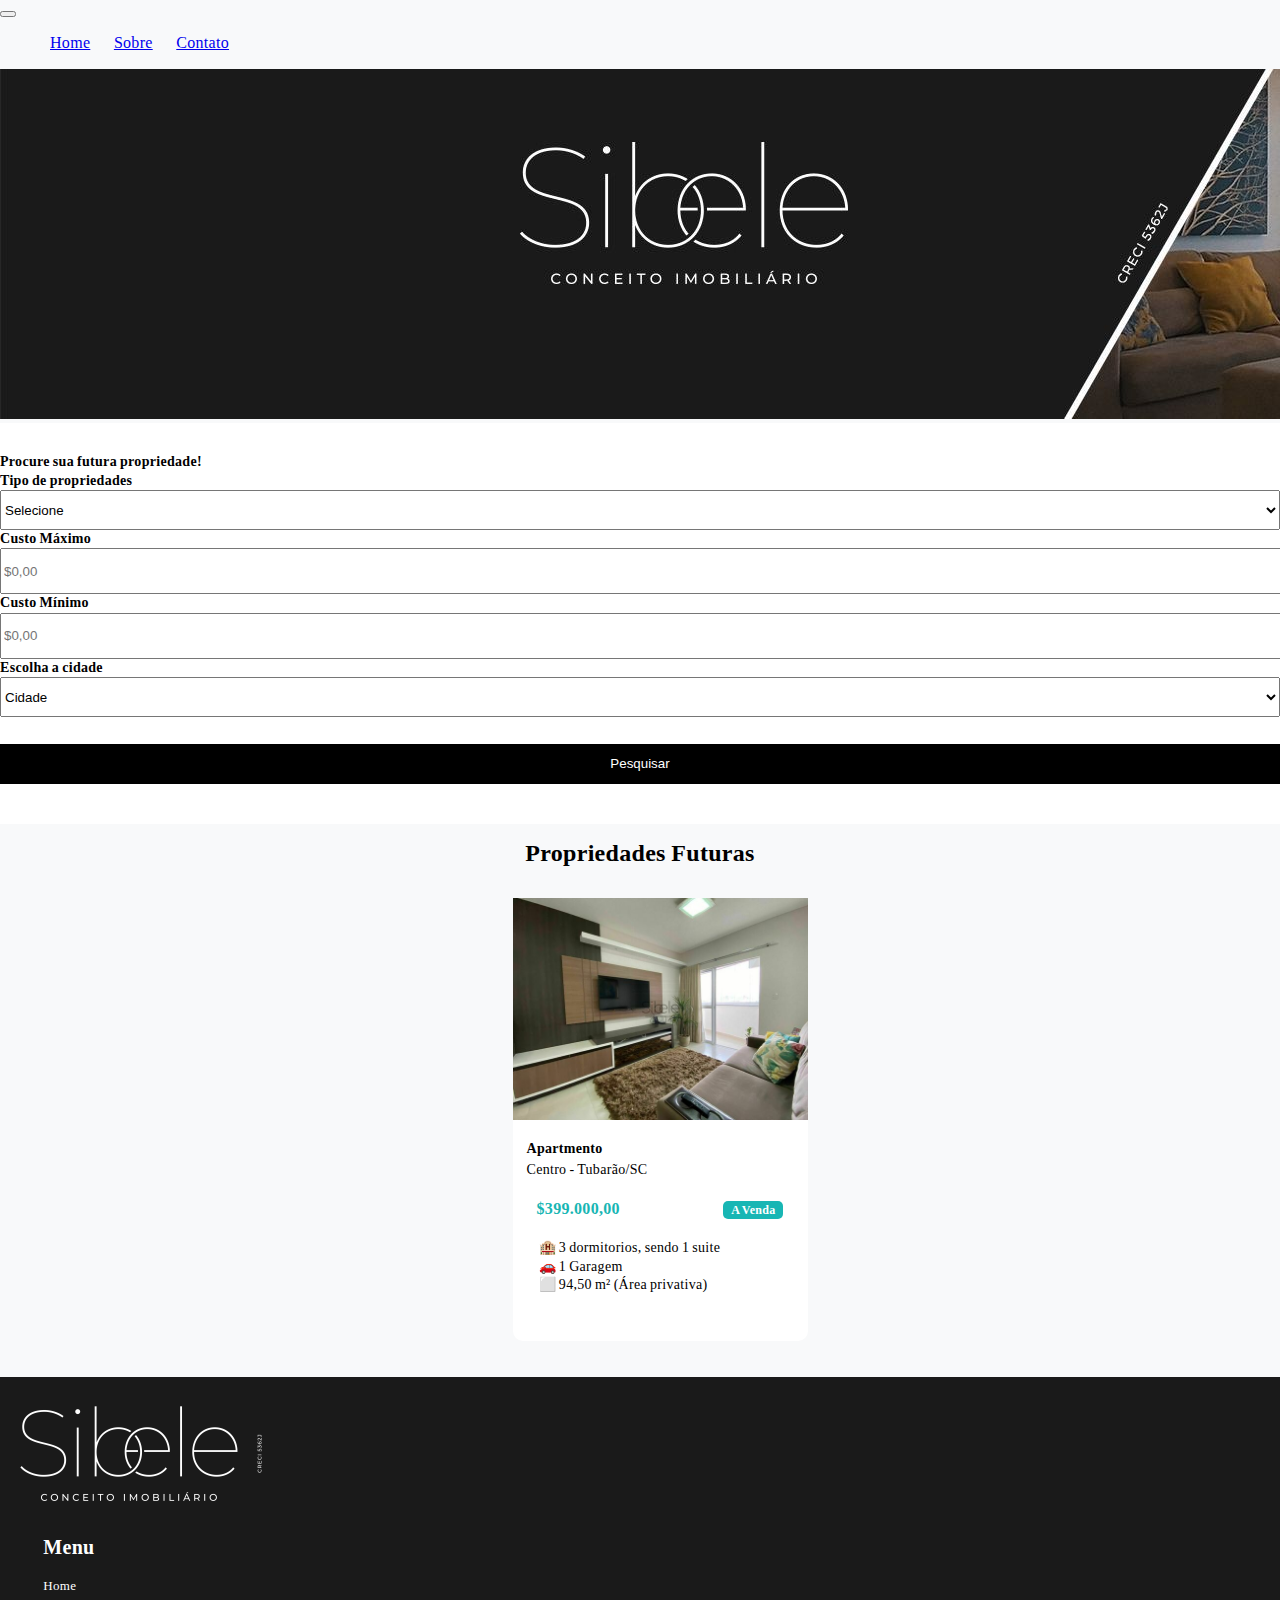
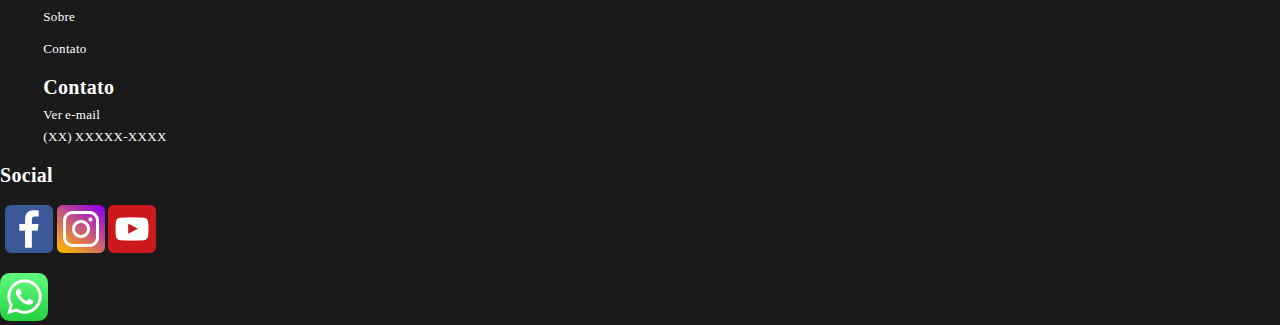
<file: plus imobiliaria/index.html>
<!DOCTYPE html>
<html lang="pt-BR">
    <head>
        <meta charset="UTF-8">
        <meta http-equiv="X-UA-Compatible" content="IE=edge">
        <meta name="viewport" content="width=device-width, initial-scale=1.0">
        <title>Plus Imovel</title>        
        <link href="doccss.css" rel="stylesheet">
		<script src="https://cdn.jsdelivr.net/npm/bootstrap@5.1.3/dist/js/bootstrap.bundle.min.js" integrity="sha384-ka7Sk0Gln4gmtz2MlQnikT1wXgYsOg+OMhuP+IlRH9sENBO0LRn5q+8nbTov4+1p" crossorigin="anonymous"></script>
		<link href="https://cdn.jsdelivr.net/npm/bootstrap@5.1.3/dist/css/bootstrap.min.css" rel="stylesheet" integrity="sha384-1BmE4kWBq78iYhFldvKuhfTAU6auU8tT94WrHftjDbrCEXSU1oBoqyl2QvZ6jIW3" crossorigin="anonymous">
    </head>
    <body class="body">
        <header> <!--Menu-->
            <nav class="navbar navbar-expand-lg navbar-light bg-light">
                <div class="container-fluid">
                    <a class="navbar-brand" href="#"></a>
                    <button class="navbar-toggler" type="button" data-bs-toggle="collapse" data-bs-target="#navbarNav" aria-controls="navbarNav" aria-expanded="false" aria-label="Toggle navigation">
                        <span class="navbar-toggler-icon"></span>
                    </button>
                    <div class="collapse navbar-collapse justify-content-center" id="navbarNav">
                        <ul class="navbar-nav">
                            <li class="nav-item"><a class="nav-link" href="index.html">Home</a></li>
                            <li class="nav-item"><a class="nav-link" href="about.html">Sobre</a></li>
                            <li class="nav-item"><a class="nav-link" href="contact.html">Contato</a></li>
                        </ul>
                    </div>
                </div>
            </nav>
        </header>
        
        <div><!--Bunner-->
            <img src="image/bunner.png" class="img-fluid" alt="bunner">
        </div>

        <form class="pt-5 form-search-home"><!--Form-->
            <div class="container">
                <div class="mb-4">Procure sua futura propriedade!</div>
                <div class="row">
                    <div class="col-sm-6 col-md-2"><!--Typy of property-->
                        <div class="mb-2">Tipo de propriedades</div>
                        <select>
                            <option selected disabled value="">Selecione</option>
                            <option value="apartamento">Apartmento</option>
                            <option value="casa">Casa</option>
                            <option value="terreno">Terreno</option>
                            <option value="garagem">Garagem</option>
                            <option value="sala">Sala</option>
                            <option value="pavilhao/galpao">Pavilhão / Galpão</option>
                            <option value="area">Área</option>
                        </select>
                    </div>
                    <div class="col-sm-6 col-md-2"><!-- Max cost-->
                        <div class="mb-2">Custo Máximo</div>
                        <input type="text" class="w-100 p-3" name="maxcust" id="maxcust" placeholder="$0,00">
                    </div>
                    <div class="col-sm-6 col-md-2"><!--Minimun cost-->
                        <div class="mb-2">Custo Mínimo</div>
                        <input type="text" class="w-100 p-3" name="minimuncust" id="minimuncust" placeholder="$0,00">
                    </div>
                    <div class="col-sm-6 col-md-4"><!--City-->
                        <div class="mb-2">Escolha a cidade</div>
                        <select>
                            <option selected disabled value="">Cidade</option>
                            <option value="sao-paulo"> São Paulo</option>
                            <option value="guarulhos">Guarulhos</option>
                            <option value="osasco">Osásco</option>
                        </select>
                    </div>

                    <div class="col-md-2"><!--Button-->
                        <br><input type="button" class="btn-search-home" value="Pesquisar">
                    </div>
                </div>
            </div>
        </form>

        <h2 class="title-started-cards">Propriedades Futuras</h2> <!--Title properties-->

        <div class="d-flex justify-content-center cards-positions-properties" >
            <ul class="centerUL"> <!--Featured Properties-->
                <li class="cards-size-properties"> <!-- Image 1 -->
                    <img src="image/imagem1.png" alt="imagem2" width="295" height="221.44">
                    <br>
                    <div class="cards-title-properties">Apartmento</div>
                    <div class="cards-subtitule-properties">Centro - Tubarão/SC</div>
                    <ul class="cards-margin-value">
                        <li class="cards-value-properties">$399.000,00</li>
                        <li class="cards-forsale">A Venda</li>
                    </ul>
                    <ul class="cards-position-properties">
                        <li class="mt-2"> &#x1F3E8; 3 dormitorios, sendo 1 suite </li><br>
                        <li class="mt-2"> &#128663; 1 Garagem</li><br>
                        <li class="mt-2"> &#x2B1C; 94,50 m² (Área privativa)</li>
                    </ul>
                </li>
            </ul>
        </div>

        <footer><!--Footer-->
            <div class="container">
                <div class="row">
                    <div class="col-sm-6 col-md-3"><!--Logo-->
                        <a href="index.html"><img src="image/Sibele.png" class="title-footer img-fluid"></a>
                    </div>
                    <div class="col-sm-6 col-md-3 footer-space-menu"><!--menu-->
                        <p class="title-footer">Menu</p>
                        <div class="font-footer">
                            <a href="index.html"><p>Home</p> </a>
                            <a href="about.html"><p>Sobre</p></a>
                            <a href="contact.html"><p>Contato</p></a>
                        </div>
                    </div>
                    <div class="col-sm-6 col-md-3  footer-space-contact"><!--Contact-->
                        <p class="title-footer">Contato</p>
                        <div class="font-footer">
                            <p>Ver e-mail</p>
                            <p>(XX) XXXXX-XXXX</p>
                        </div>
                    </div>
                    <div class="col-sm-6 col-md-3">
                        <div class="col-sm-4 col-md-2 footer-space-social"><!--Social Media-->
                            <p class="title-footer ">Social</p>
                            <ul class="size-footer-social">
                                <li><a href="https://pt-br.facebook.com/"><img src="image/logos/face.png" class="footer-space"></a></li>
                                <li><a href="https://www.instagram.com/"><img src="image/logos/insta.png" class="footer-space"></a></li>
                                <li><a href="https://www.youtube.com/"><img src="image/logos/youtube.png" class="footer-space"></a></li>
                            </ul>
                        </div>
                    </div>
                </div>
            </div>
            <div class="position-fixed bottom-0 end-0">
			    <a href=""><img src="image/logos/whats.png" alt=""></a>
		    </div> 
        </footer>
    </body>
</html>
</file>
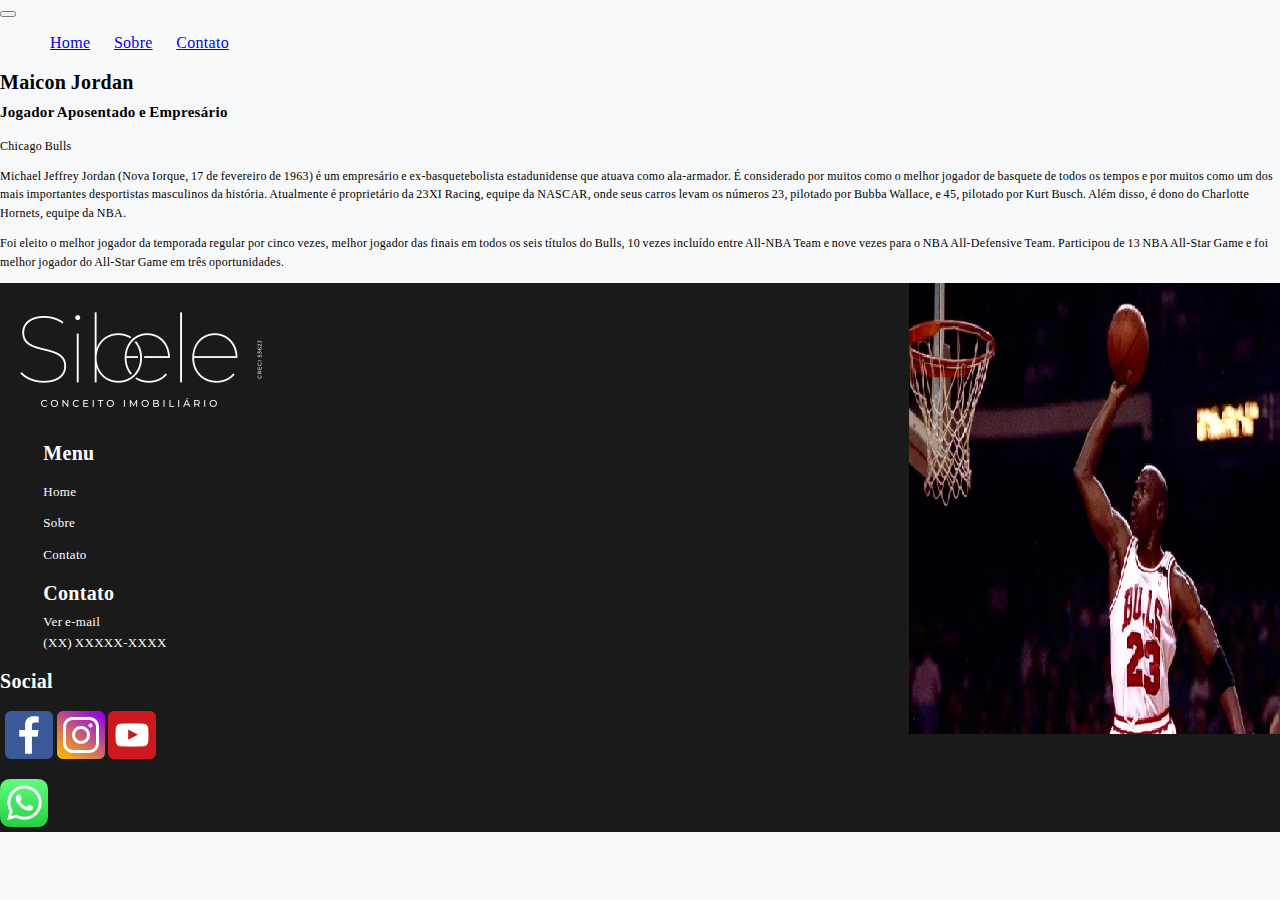
<file: plus imobiliaria/about.html>
<!DOCTYPE html>
<html lang="pt-BR">
    <head>
        <meta charset="UTF-8">
        <meta http-equiv="X-UA-Compatible" content="IE=edge">
        <meta name="viewport" content="width=device-width, initial-scale=1.0">
        <title>Sobre</title>        
        <link href="doccss.css" rel="stylesheet">
		<script src="https://cdn.jsdelivr.net/npm/bootstrap@5.1.3/dist/js/bootstrap.bundle.min.js" integrity="sha384-ka7Sk0Gln4gmtz2MlQnikT1wXgYsOg+OMhuP+IlRH9sENBO0LRn5q+8nbTov4+1p" crossorigin="anonymous"></script>
		<link href="https://cdn.jsdelivr.net/npm/bootstrap@5.1.3/dist/css/bootstrap.min.css" rel="stylesheet" integrity="sha384-1BmE4kWBq78iYhFldvKuhfTAU6auU8tT94WrHftjDbrCEXSU1oBoqyl2QvZ6jIW3" crossorigin="anonymous">
    </head>
    <body class="body">
        <header> <!--Menu-->
            <nav class="navbar navbar-expand-lg navbar-light bg-light">
                <div class="container-fluid">
                    <a class="navbar-brand" href="#"></a>
                    <button class="navbar-toggler" type="button" data-bs-toggle="collapse" data-bs-target="#navbarNav" aria-controls="navbarNav" aria-expanded="false" aria-label="Toggle navigation">
                        <span class="navbar-toggler-icon"></span>
                    </button>
                    <div class="collapse navbar-collapse justify-content-center" id="navbarNav">
                        <ul class="navbar-nav">
                            <li class="nav-item"><a class="nav-link" href="index.html">Home</a></li>
                            <li class="nav-item"><a class="nav-link" href="about.html">Sobre</a></li>
                            <li class="nav-item"><a class="nav-link" href="contact.html">Contato</a></li>
                        </ul>
                    </div>
                </div>
            </nav>
        </header>

        <div class="container mt-5">
            <div class="row">
                <div class="col-sm-6"><!--Text-->
                    <p class="title-about">
                        Maicon Jordan	
                    </p>
                    <p class="subtitle-about">
                        Jogador Aposentado e Empresário
                    </p>
                    <div class="text-about">
                        <p>
                            Chicago Bulls
                        </p>
                        <p>
                            Michael Jeffrey Jordan (Nova Iorque, 17 de fevereiro de 1963) é um empresário e ex-basquetebolista estadunidense que atuava como ala-armador. É considerado por muitos como o melhor jogador de basquete de todos os tempos e por muitos como um dos mais importantes desportistas masculinos da história. Atualmente é proprietário da 23XI Racing, equipe da NASCAR, onde seus carros levam os números 23, pilotado por Bubba Wallace, e 45, pilotado por Kurt Busch. Além disso, é dono do Charlotte Hornets, equipe da NBA.
                        </p>
                        <p>
                            Foi eleito o melhor jogador da temporada regular por cinco vezes, melhor jogador das finais em todos os seis títulos do Bulls, 10 vezes incluído entre All-NBA Team e nove vezes para o NBA All-Defensive Team. Participou de 13 NBA All-Star Game e foi melhor jogador do All-Star Game em três oportunidades.
                        </p>
                    </div> 
                </div>
                <div class="col-sm-6"><!--Image-->
                    <img src="image/Jordan.png" class="img-fluid about-image">
                </div>
            </div>
        </div>

        <footer><!--Footer-->
            <div class="container">
                <div class="row">
                    <div class="col-sm-6 col-md-3"><!--Logo-->
                        <a href="index.html"><img src="image/Sibele.png" class="title-footer img-fluid"></a>
                    </div>
                    <div class="col-sm-6 col-md-3 footer-space-menu"><!--menu-->
                        <p class="title-footer">Menu</p>
                        <div class="font-footer">
                            <a href="index.html"><p>Home</p> </a>
                            <a href="about.html"><p>Sobre</p></a>
                            <a href="contact.html"><p>Contato</p></a>
                        </div>
                    </div>
                    <div class="col-sm-6 col-md-3  footer-space-contact"><!--Contact-->
                        <p class="title-footer">Contato</p>
                        <div class="font-footer">
                            <p>Ver e-mail</p>
                            <p>(XX) XXXXX-XXXX</p>
                        </div>
                    </div>
                    <div class="col-sm-6 col-md-3">
                        <div class="col-sm-4 col-md-2 footer-space-social"><!--Social Media-->
                            <p class="title-footer ">Social</p>
                            <ul class="size-footer-social">
                                <li><a href="https://pt-br.facebook.com/"><img src="image/logos/face.png" class="footer-space"></a></li>
                                <li><a href="https://www.instagram.com/"><img src="image/logos/insta.png" class="footer-space"></a></li>
                                <li><a href="https://www.youtube.com/"><img src="image/logos/youtube.png" class="footer-space"></a></li>
                            </ul>
                        </div>
                    </div>
                </div>
            </div>
            <div class="position-fixed bottom-0 end-0">
			    <a href=""><img src="image/logos/whats.png" alt=""></a>
		    </div> 
        </footer>
    </body>
</html>
</file>
<file: plus imobiliaria/doccss.css>
html {
    line-height: 1.15em;
    letter-spacing: 0.3px;
    word-spacing: -0.75px;
    font-family: Montserrat, "Trebuchet MS", serif;
}

.body{
    background-color: #f8f9fa;
    padding: 0;
    margin: 0;
}
/* Edit for Navbar */
.navbar-brand{ /* color of string in navbar */
    background-color: #f8f9fa!important;
}

.nav-link:hover{
    background-color: black;
    color: white!important;
}

.nav-item{
    margin-right: 10px;
    margin-left: 10px;
}

li{
    list-style: none;
    display: inline-block;

}
/* Finish Navbar */
/* Edit for Form */
.form-search-home{
    background-color: white;
    padding-top: 30px;
    padding-bottom: 40px;
    font-weight: bold;
    font-size: 14px;
    width: 100%;
}

select, input{
    width: 100%;
    height: 40px;
}

.btn-search-home{
    background-color: black;
    color: white;
    margin-top: 8px;
    border: none;
    width: 100%;
    height: 40px;
}

/* Finish Form */
/* Edit Featured Properties */
.title-started-cards {
    margin-top: 20px;
    margin-bottom: 15px;
    text-align: center;
}

.cards-positions-properties {
    width: 100%;
    text-align: center; /* centralizei */
}

.cards-size-properties{
    width: 295px;
    height: 442.88px;
    background-color: rgb(255, 255, 255);
    border-radius: 10px;
    margin: 20px 10px 20px 10px ;
}

.cards-title-properties{
    margin-top: 16px;
    font-weight: bold;
    font-family: Montserrat, "Trebuchet MS", serif;
    font-size: 14px;
    text-indent: 1em;
    text-align: left;
}

.cards-subtitule-properties{
    margin-top: 3px;
    font-family: Montserrat, "Trebuchet MS", serif;
    font-size: 14px;
    text-indent: 1em;
    text-align: left;
}

.cards-value-properties{
    font-weight: bold;
    font-family: Montserrat, "Trebuchet MS", serif;
    font-size: 16px;
    text-align: left;
    color: #18B6B4;
    text-align: left;
    margin-left: -5em;
    font-weight: bold;
    text-align: left;
}

.cards-forsale{
    font-weight: bold;
    font-family: Montserrat, "Trebuchet MS", serif;
    font-size: 12px;
    text-align: center;
    color: white;
    background-color: #18B6B4;
    text-align: center;
    margin-left: 100px;
    margin-right: -10px;
    border-radius: 5px;
    width: 60px;
}

.cards-margin-value {
    margin: 20px 0px 30px 30px;
}

.cards-position-properties {
    margin-top: -10px;
    margin-left: -1em;
    font-family: Montserrat, "Trebuchet MS", serif;
    font-size: 14px;
    text-align: left;
}

/* Finish Featured Properties */

/* Edit Footer */
footer{
    background-color: #1A1A1A;
    width: 100%;
    color: white;
}

.title-footer{
    font-family: Montserrat, "Trebuchet MS", serif;
    font-size: 20px;
    margin-top: 20px;
    font-weight: bold;
}

.font-footer > p {
    font-size: 13px;
    margin-top: -10px;
    font-family: Montserrat, "Trebuchet MS", serif;
}

.font-footer > a {
    font-size: 13px;
    margin-top: -10px;
    font-family: Montserrat, "Trebuchet MS", serif;
    text-decoration: none;
    color: white;
}

.font-footer > a:hover{
    color: #5c5a5a;
}

.footer-space-menu{
    padding: 0px 30px 0px 30px;
    text-indent: 10pt;
}

.footer-space-contact{
    padding: 0px 30px 0px 30px;
    text-indent: 10pt;
}

.footer-space-social{
    display: inline;
}

.size-footer-social{
    margin-left: -35px;
}

/* Finish Footer */

/* Edit About */
.about-image{
    float: right;
    margin-bottom: 50px;
}

.title-about{
    font-family: Montserrat, "Trebuchet MS", serif;
    font-size: 20px;
    font-weight: bold;
}

.subtitle-about{
    font-family: Montserrat, "Trebuchet MS", serif;
    font-size: 15px;
    font-weight: bold;
    margin-top: -8px;
}

.text-about{
    font-family: Montserrat, "Trebuchet MS", serif;
    font-size: 12px;
}
/* finish About */
/* Edit contact */

.title-form-contact{
    font-family: Montserrat, "Trebuchet MS", serif;
    font-size: 18px;
    font-weight: bold;
}

.label-form-contact{
    font-family: Montserrat, "Trebuchet MS", serif;
    font-size: 16px;
    margin-bottom: 0px;
    margin-top: 15px;
}

.input-form-conctact{
    font-family: Montserrat, "Trebuchet MS", serif;
    font-size: 16px;
    width: 100%;
    height: 40px;
}

.textarea-form-contact{
    font-family: Montserrat, "Trebuchet MS", serif;
    font-size: 16px;
    width: 100%;
}

.btn-form-contact{
    font-family: Montserrat, "Trebuchet MS", serif;
    font-size: 16px;
    width: 100%;
    height: 40px;
    background-color: black;
    color: white;
    border-radius: 6px;
    border: none;
}

.margin-description-contact{
    padding-left: 20px;
}

.title-description-contact{
    font-family: Montserrat, "Trebuchet MS", serif;
    font-size: 18px;
    font-weight: bold;
}

.text-description-contact > p{
    font-family: Montserrat, "Trebuchet MS", serif;
    font-size: 16px;
    margin: 10px 0px 10px;
}

.btn-description-contact{
    font-family: Montserrat, "Trebuchet MS", serif;
    font-size: 16px;
    width: auto;
    height: 40px;
    background-color: black;
    color: white;
    border-radius: 6px;
    border: none;
}

/* Finish contact*/
</file>
